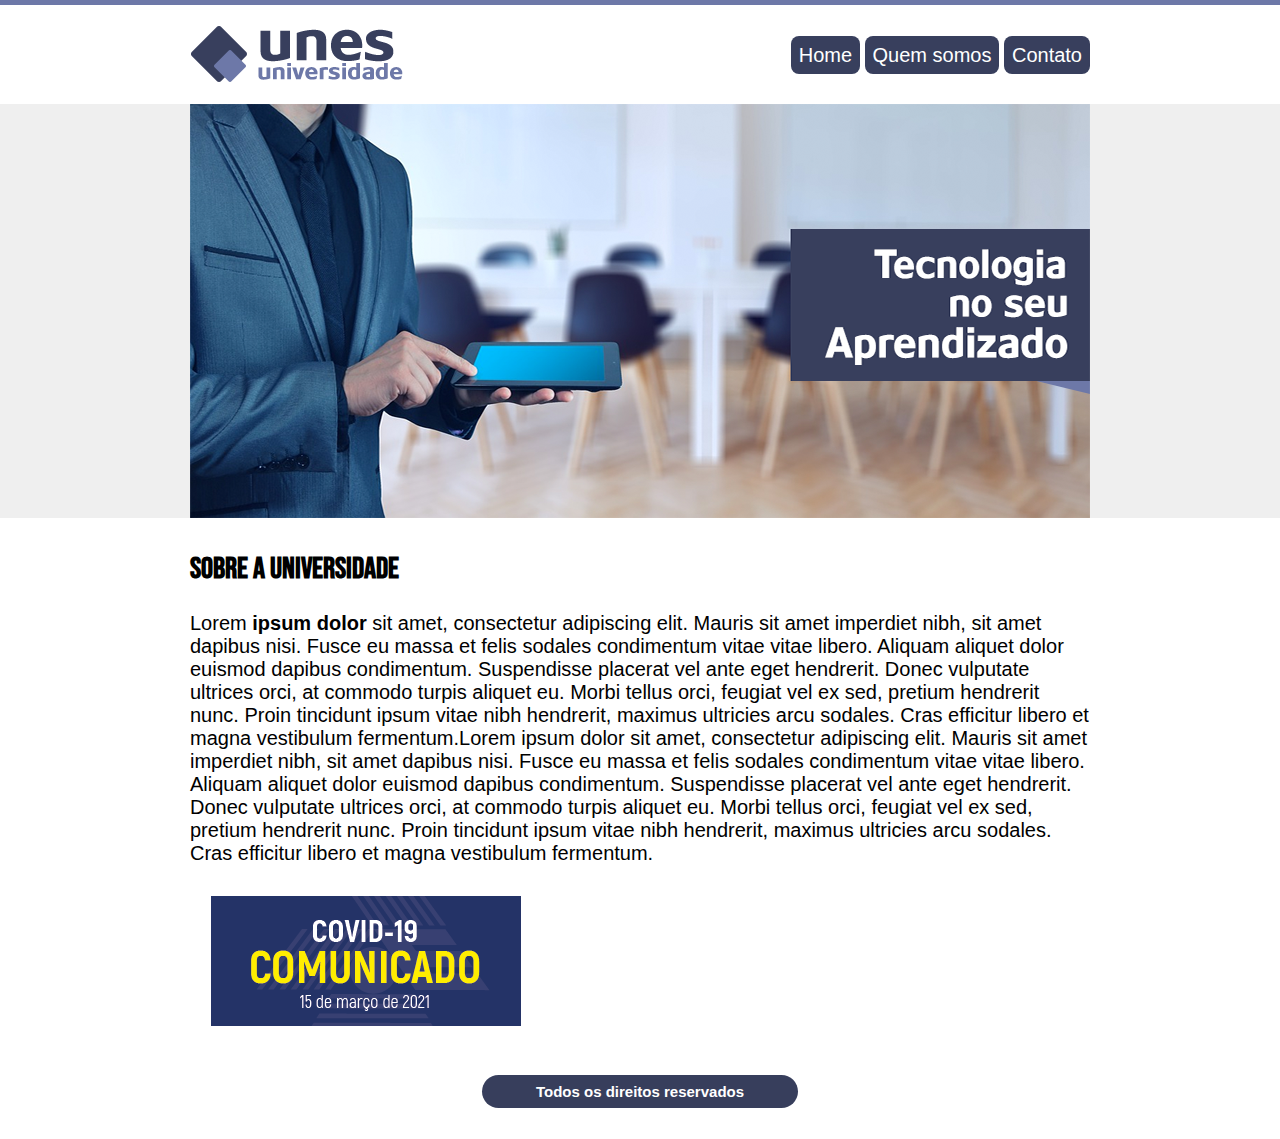
<file: index.html>
<!DOCTYPE html>
<html>

<head>
  <title>UNES- Pagina Principal</title>
  <meta charset="utf-8">
</head>
<link rel="stylesheet" href="estilo.css">

<body background="imagens/fundo.png">

  <table border="0" width="900" align="center">
    <tr>
      <td height="89"><img src="imagens/logo.png"></td>
      <td align="right">

        <div>
          <a href="index.html">Home</a>
          <a href="quem-somos.html">Quem somos</a>
          <a href="contato1.html">Contato</a>
        </div>

      </td>
    </tr>




    <tr>
      <td colspan="2"><img src="imagens/capa.png"></td>
    </tr>

    <tr>
      <td colspan="2">
        <h2 class="titulo">Sobre a Universidade</h2>
        <p>Lorem <strong> ipsum dolor</strong> sit amet, consectetur adipiscing elit. Mauris sit
          amet imperdiet nibh,
          sit amet dapibus nisi. Fusce eu massa et felis sodales condimentum vitae vitae
          libero. Aliquam aliquet dolor
          euismod dapibus condimentum.
          Suspendisse placerat vel ante eget hendrerit. Donec vulputate ultrices orci, at
          commodo turpis aliquet eu.
          Morbi tellus orci, feugiat vel ex sed, pretium hendrerit nunc. Proin tincidunt
          ipsum vitae nibh hendrerit,
          maximus ultricies
          arcu sodales. Cras efficitur libero et magna vestibulum fermentum.Lorem ipsum
          dolor sit amet, consectetur
          adipiscing elit. Mauris sit amet imperdiet nibh, sit amet dapibus nisi. Fusce eu
          massa et felis sodales
          condimentum vitae vitae
          libero. Aliquam aliquet dolor euismod dapibus condimentum. Suspendisse placerat
          vel ante eget hendrerit. Donec
          vulputate ultrices orci, at commodo turpis aliquet eu. Morbi tellus orci,
          feugiat vel ex sed, pretium
          hendrerit nunc. Proin
          tincidunt ipsum vitae nibh hendrerit, maximus ultricies arcu sodales. Cras
          efficitur libero et magna
          vestibulum fermentum.
        </p>
        <div>
          <p2 class="caixa">
         <img src="imagens/covid-19.png"></img>


          </p2>
        </div>


      </td>
    </tr>
    <div>
      <tr>
        <td colspan="2" align="center">
          <h4>Todos os direitos reservados</h4>
        </td>
      </tr>
    </div>




  </table>



</body>

</html>
</file>
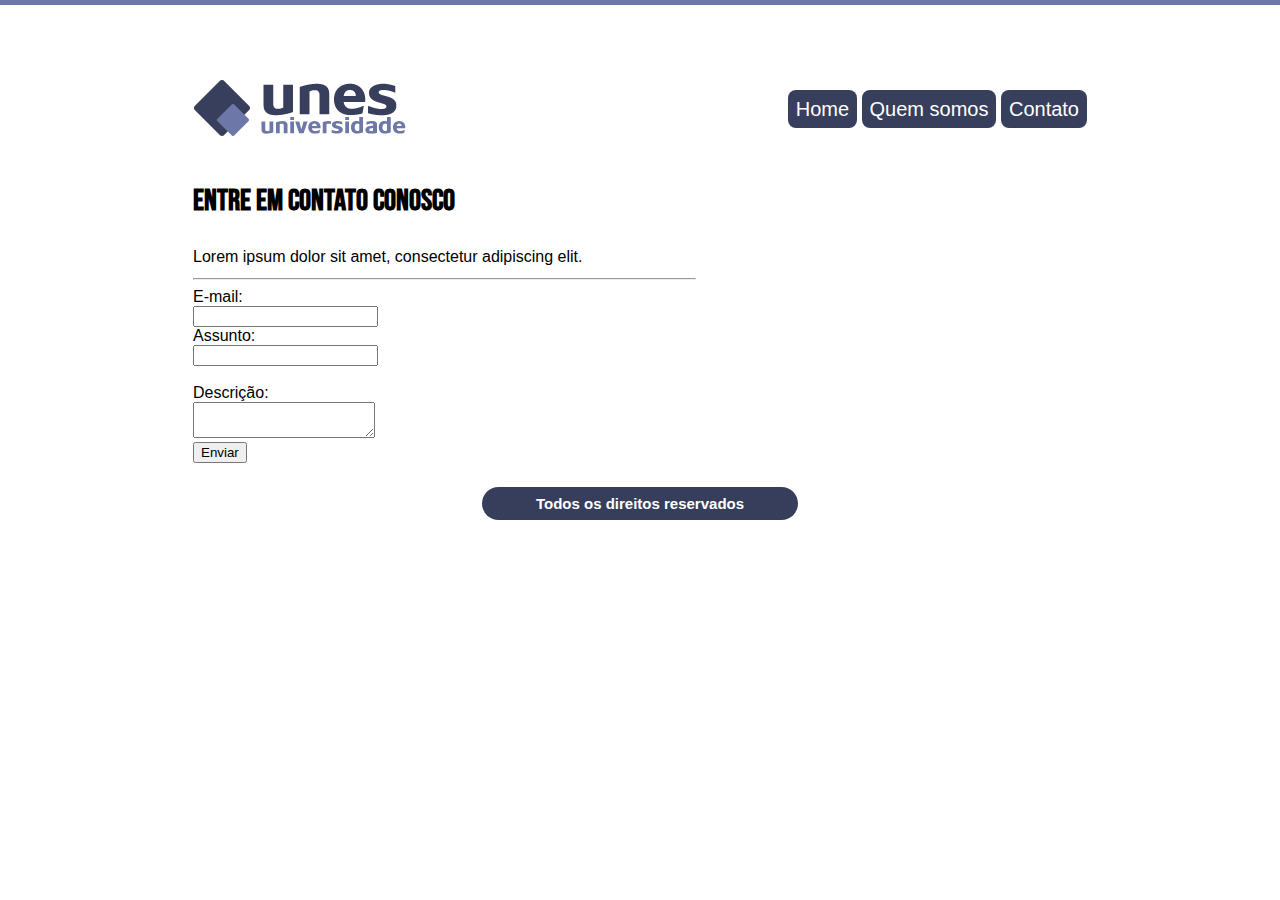
<file: contato1.html>
<!DOCTYPE html>
	<html>
	<head>
		<title>UNES- Contato</title>
		<meta charset="utf-8">
	</head>
	<link rel="stylesheet" href="estilo.css">

	<body background="imagens/fundo2.png">
		<table border="0" width="900" align="center">
			<tr>
				<td height="89"><img src="imagens/logo.png"></td>
			<td align="right">
				<a href="index.html">Home</a>
				<a href="quem-somos.html">Quem somos</a>
				<a href="contato1.html">Contato</a>
			</tr><br>

			<tr>
				<td colspan="2">
					<h2>Entre em contato conosco</h2>
				</td>	
			</tr>

			<tr>
				<td>Lorem ipsum dolor sit amet, consectetur adipiscing elit. </td><br>	

			</tr><br>


			<tr>

				<td>
					<form><hr>
						E-mail:<br>
						<input type="text" name="E-mail"><br>
						Assunto:<br>
						<input type="text" name="Assunto"><br> <br>

						Descrição:<br>
						<textarea></textarea><br>

						<input type="submit" name="Enviar" value="Enviar"><br>

					</form>
				</td>
			</tr>
			<tr>
			<td colspan="2" align="center">
				<h4>Todos os direitos reservados</h4>
			</td>
		</tr>
		</table>


		
	</body>
	</html>
</file>
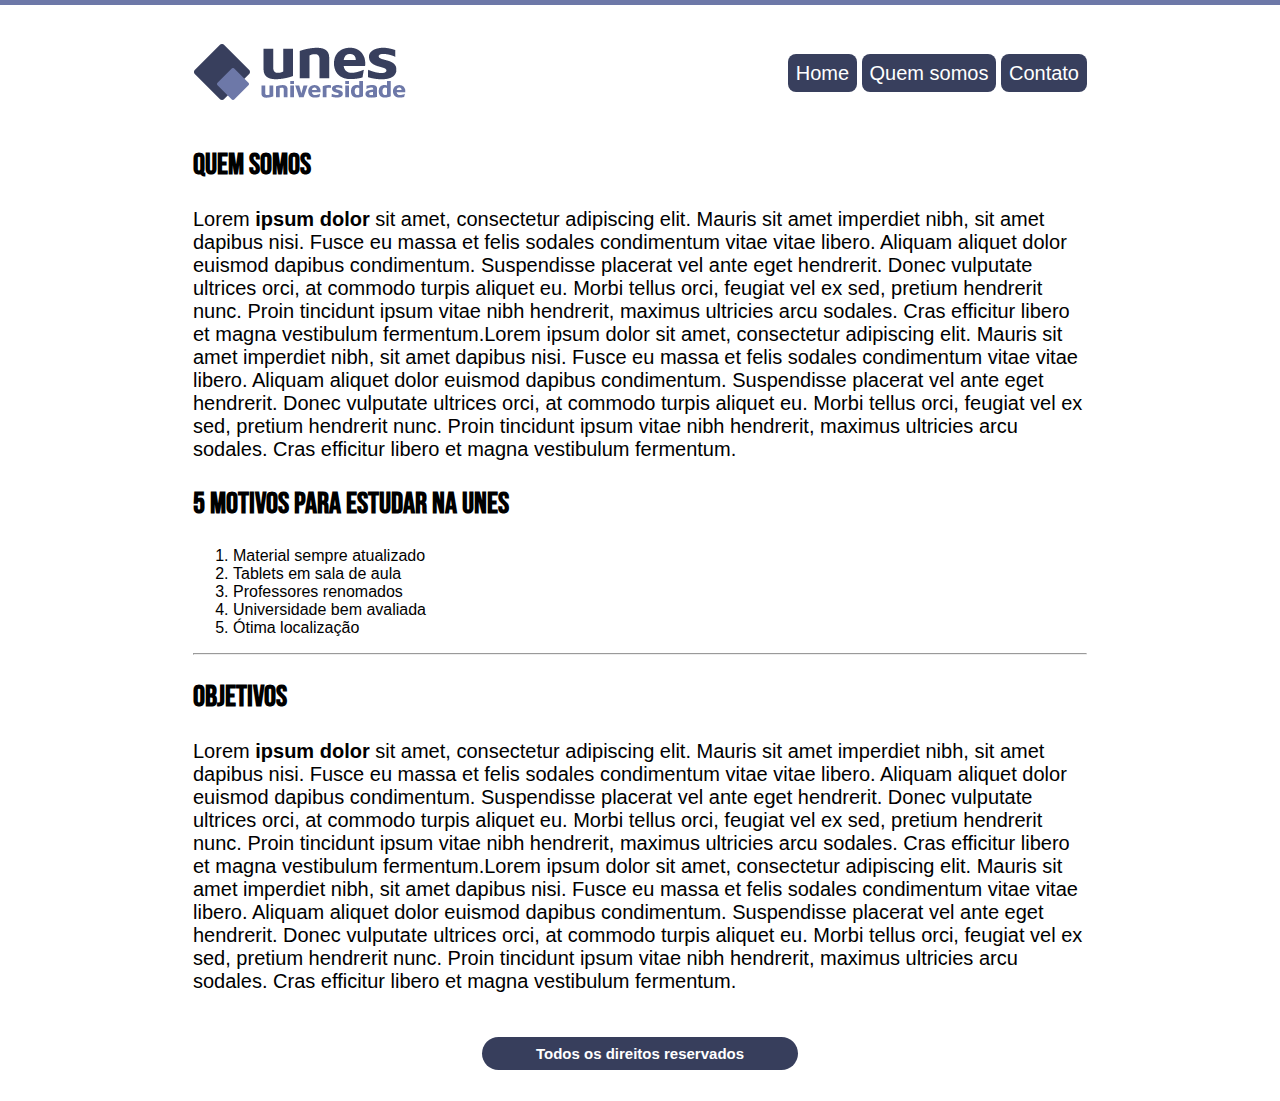
<file: quem-somos.html>
<!DOCTYPE html>
<html>
<head>
	<title>UNES- Quem Somos</title>
	<meta charset="utf-8">
</head>
<link rel="stylesheet" href="estilo.css">

<body background="imagens/fundo2.png">
	<table border="0" width="900" align="center">
		<tr>
			<td height="89"><img src="imagens/logo.png"></td>
			<td align="right">
				<a href="index.html">Home</a>
				<a href="quem-somos.html">Quem somos</a>
				<a href="contato1.html">Contato</a>
			</td>
		</tr><br>


		

		<tr>
			<td colspan="2">
				<h2>Quem Somos</h2>
				<p>Lorem <strong> ipsum dolor</strong> sit amet, consectetur adipiscing elit. Mauris sit amet imperdiet nibh, sit amet dapibus nisi. Fusce eu massa et felis sodales condimentum vitae vitae libero. Aliquam aliquet dolor euismod dapibus condimentum. Suspendisse placerat vel ante eget hendrerit. Donec vulputate ultrices orci, at commodo turpis aliquet eu. Morbi tellus orci, feugiat vel ex sed, pretium hendrerit nunc. Proin tincidunt ipsum vitae nibh hendrerit, maximus ultricies arcu sodales. Cras efficitur libero et magna vestibulum fermentum.Lorem ipsum dolor sit amet, consectetur adipiscing elit. Mauris sit amet imperdiet nibh, sit amet dapibus nisi. Fusce eu massa et felis sodales condimentum vitae vitae libero. Aliquam aliquet dolor euismod dapibus condimentum. Suspendisse placerat vel ante eget hendrerit. Donec vulputate ultrices orci, at commodo turpis aliquet eu. Morbi tellus orci, feugiat vel ex sed, pretium hendrerit nunc. Proin tincidunt ipsum vitae nibh hendrerit, maximus ultricies arcu sodales. Cras efficitur libero et magna vestibulum fermentum.
				</p>

				<h2>5 motivos para estudar na UNES</h2>
				<ol>
					<li>Material sempre atualizado</li>
					<li>Tablets em sala de aula </li>
					<li>Professores renomados </li>
					<li>Universidade bem avaliada </li>
					<li>Ótima localização </li>
				</ol>

				<hr>
				<h2>Objetivos </h2>

				<p>Lorem <strong> ipsum dolor</strong> sit amet, consectetur adipiscing elit. Mauris sit amet imperdiet nibh, sit amet dapibus nisi. Fusce eu massa et felis sodales condimentum vitae vitae libero. Aliquam aliquet dolor euismod dapibus condimentum. Suspendisse placerat vel ante eget hendrerit. Donec vulputate ultrices orci, at commodo turpis aliquet eu. Morbi tellus orci, feugiat vel ex sed, pretium hendrerit nunc. Proin tincidunt ipsum vitae nibh hendrerit, maximus ultricies arcu sodales. Cras efficitur libero et magna vestibulum fermentum.Lorem ipsum dolor sit amet, consectetur adipiscing elit. Mauris sit amet imperdiet nibh, sit amet dapibus nisi. Fusce eu massa et felis sodales condimentum vitae vitae libero. Aliquam aliquet dolor euismod dapibus condimentum. Suspendisse placerat vel ante eget hendrerit. Donec vulputate ultrices orci, at commodo turpis aliquet eu. Morbi tellus orci, feugiat vel ex sed, pretium hendrerit nunc. Proin tincidunt ipsum vitae nibh hendrerit, maximus ultricies arcu sodales. Cras efficitur libero et magna vestibulum fermentum.
				</p>
			</td>
		</tr>

		<tr>
			<td colspan="2" align="center">
				<h4>Todos os direitos reservados</h4>
			</td>
		</tr>




	</table>



</body>
</html>
</file>
<file: estilo.css>
@import url('https://fonts.googleapis.com/css2?family=Bebas+Neue&display=swap');

body{
    font-family: 'Heebo', sans-serif;

}
a {
  background-color: #383F5D;
  color: white;
  font-size: 20px;
  text-decoration: none;
  border-radius: 8px;
  padding: 8px ;
}   

a:hover{
 background-color: #6D78A8;
}

h2{
  font-family: 'Bebas Neue', cursive;
  font-size: 30px;
}

p{
  font-size: 20px;
}

h4{
  background-color: #373e5c;
  color: white;
  font-size: 15px;
  text-decoration:none;
  border-radius: 30px;
  padding: 8px;
  width: 300px;

}

h4:hover{
  background-color: #6D78A8;

}

p2{
   
  border:"0" ;
  width:"310" ;
  height:"310";
  display: block;
  background:#fff;
  color: #fff;
  margin: 10px;
  padding: 10px;
  border: 1px solid #fff;
}
</file>
